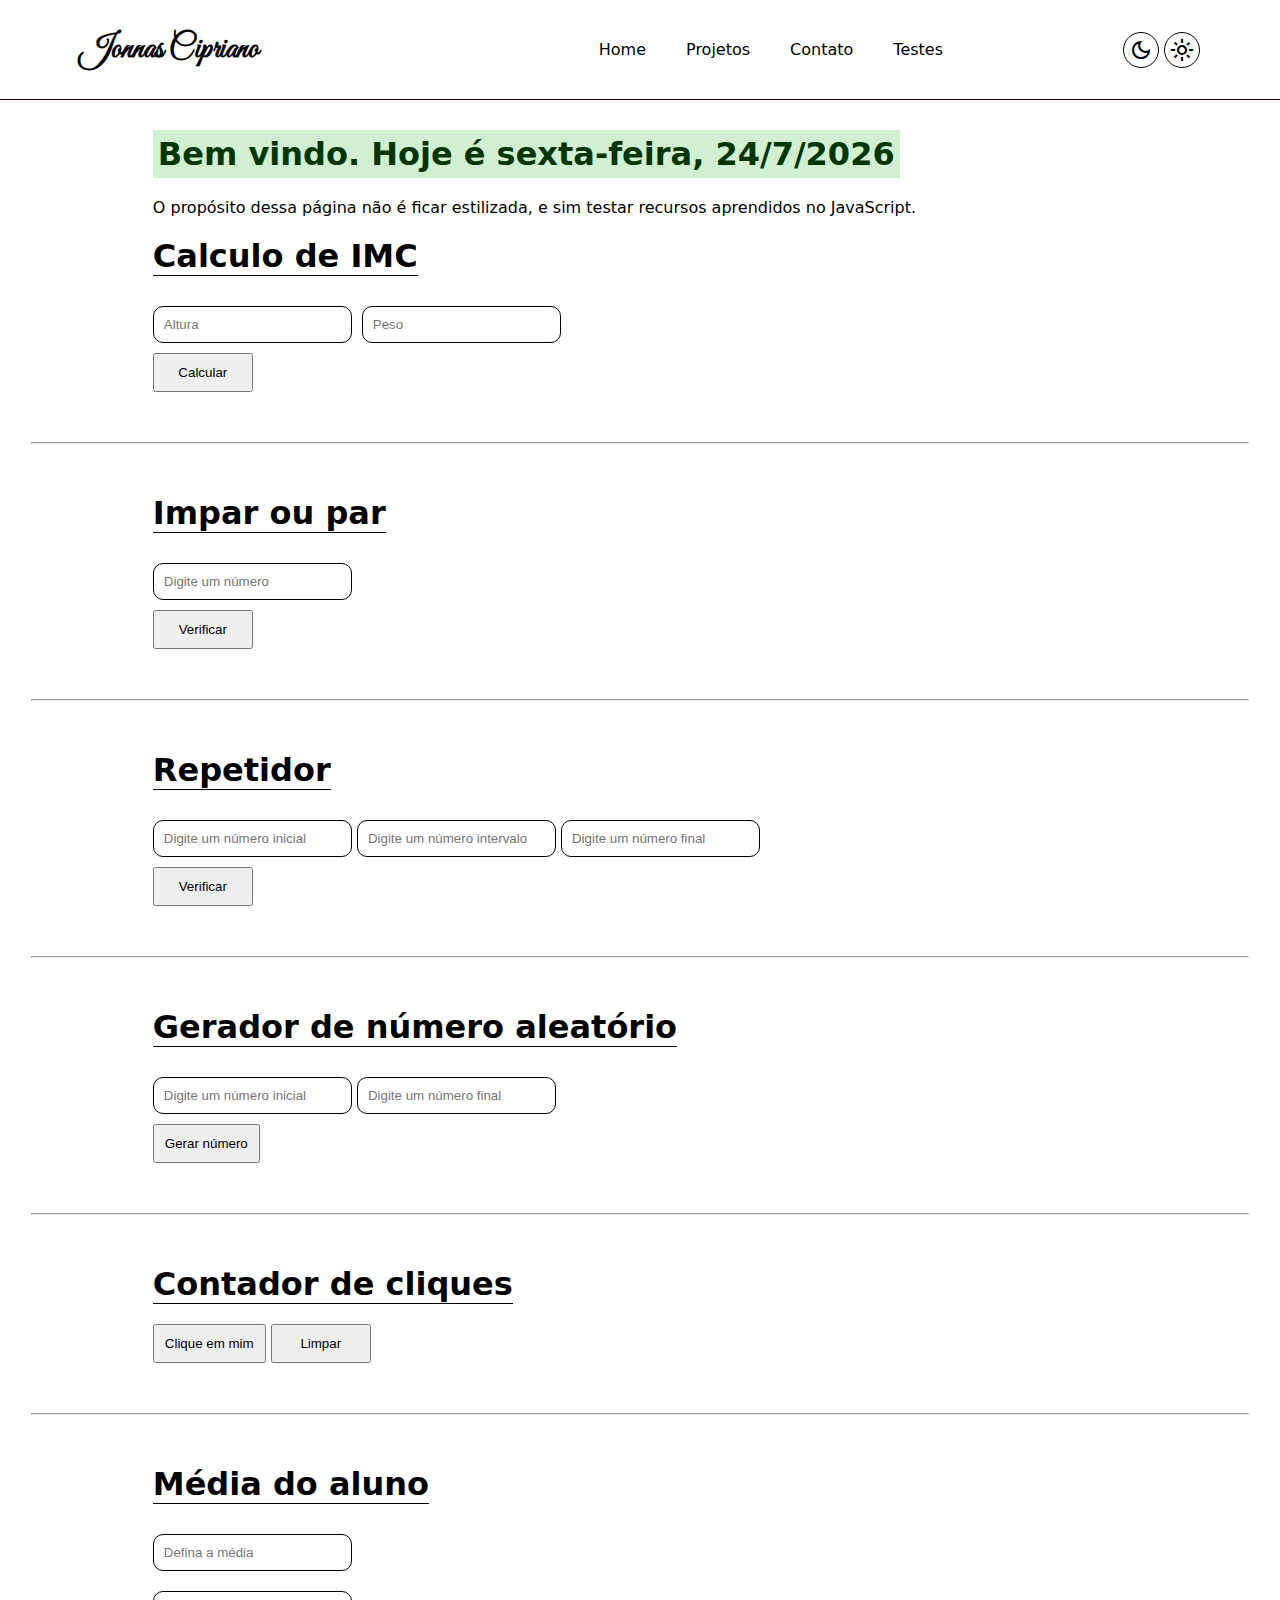
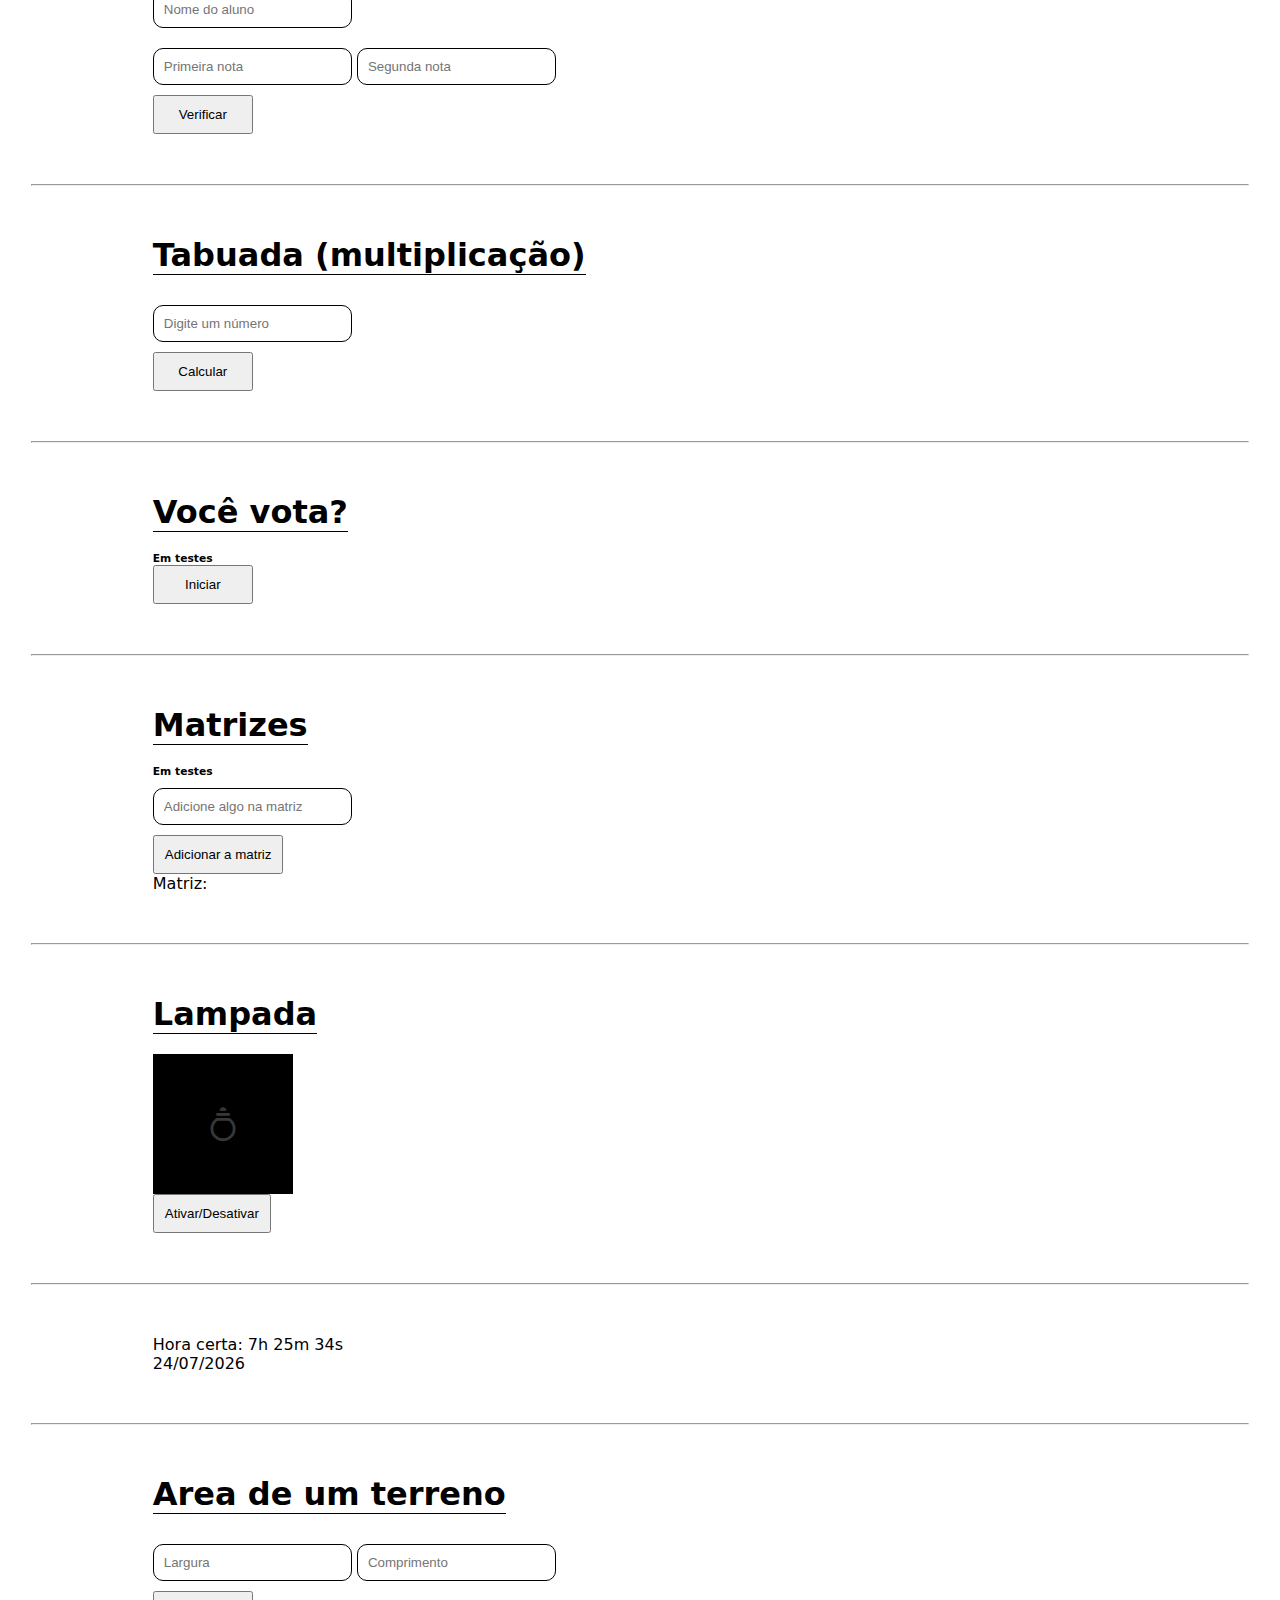
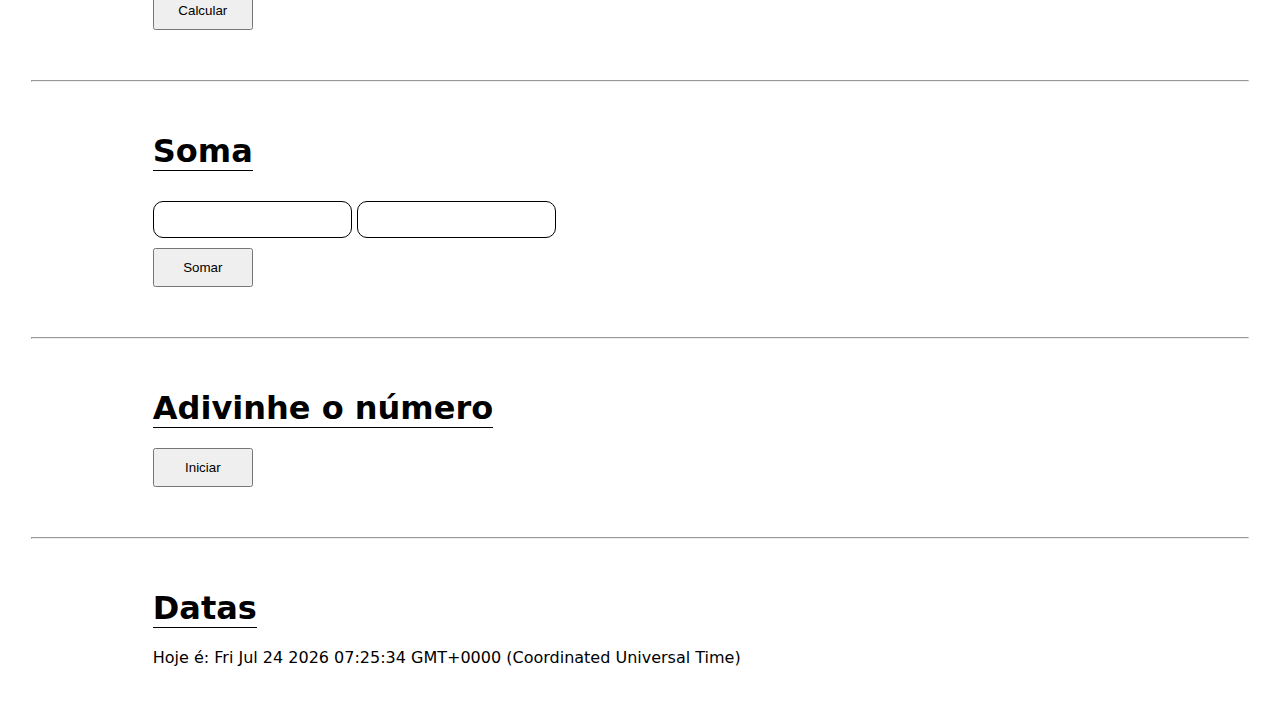
<file: testes.html>
<!DOCTYPE html>
<html lang="pt-br">

<head>
    <meta charset="UTF-8" />
    <meta name="viewport" content="width=device-width, initial-scale=1.0" />
    <title>Testes JavaScript</title>
    <link rel="stylesheet" href="style.css" />
    <link rel="stylesheet" href="reset.css">
    <link rel="stylesheet"
        href="https://fonts.googleapis.com/css2?family=Material+Symbols+Outlined:opsz,wght,FILL,GRAD@20..48,100..700,0..1,-50..200" />
    <link rel="preconnect" href="https://fonts.googleapis.com" />
    <link rel="preconnect" href="https://fonts.gstatic.com" crossorigin />
    <link href="https://fonts.googleapis.com/css2?family=Playwrite+CO:wght@100..400&display=swap" rel="stylesheet" />
    <link href="https://fonts.googleapis.com/css2?family=Great+Vibes&family=Playwrite+CO:wght@100..400&display=swap"
        rel="stylesheet" />
    <link rel="stylesheet"
        href="https://fonts.googleapis.com/css2?family=Material+Symbols+Outlined:opsz,wght,FILL,GRAD@20..48,100..700,0..1,-50..200" />
</head>

<body onload="time()">
    <header>
        <h1>Jonnas Cipriano</h1>

        <div id="btn-mobile"><button id="menu" onclick="menuHamburguer()">Menu<span id="span-menu"></span></button></div>

        <nav id="nav">
            <ul id="links">
                <li><a href="index.html">Home</a></li>
                <li><a href="">Projetos</a></li>
                <li><a href="">Contato</a></li>
                <li><a href="testes.html">Testes</a></li>
            </ul>
        </nav>

        <div id="themes">
            <span class="material-symbols-outlined" onclick="dark()">dark_mode</span>
            <span class="material-symbols-outlined" onclick="light()">light_mode</span>
        </div>
    </header>

    <main>

        <section id="bv">
            <h1 id="bv-dia"></h1>
            <p>O propósito dessa página não é ficar estilizada, e sim testar recursos aprendidos no JavaScript.</p>
        </section>

        <section id="imc">
            <h1>Calculo de IMC</h1>

            <form action="">
                <div class="input-container">
                    <div class="input-itens">
                        <input type="number" name="altura" id="altura" step="0.010" placeholder="Altura" max="4"
                            required />
                        <input type="number" name="peso" id="peso" step="0.010" placeholder="Peso" required />
                    </div>
                </div>
            </form>
            <button onclick="imc()">Calcular</button>
            <p id="resimc" class="resposta">teste</p>
        </section>

        <hr>

        <section id="impar-par">
            <h1>Impar ou par</h1>
            <form action="">
                <input type="number" name="imparoupar" id="imparoupar" placeholder="Digite um número">
            </form>
            <button onclick="imparpar()">Verificar</button>
            <p id="res-impar-par" class="resposta"></p>
        </section>

        <hr>

        <section id="repetidor">
            <h1>Repetidor</h1>
            <form action="">
                <input type="number" name="ni" id="ni" placeholder="Digite um número inicial">
                <input type="number" name="salto" id="salto" placeholder="Digite um número intervalo">
                <input type="number" name="nf" id="nf" placeholder="Digite um número final">
            </form>
            <button onclick="repetidor()">Verificar</button>
            <p id="resrep" class="resposta"></p>
        </section>

        <hr>

        <section id="numero-aleatorio">
            <h1>Gerador de número aleatório</h1>
            <form action="">
                <input type="number" name="numialt" id="numialt" placeholder="Digite um número inicial">
                <input type="number" name="numfalt" id="numfalt" placeholder="Digite um número final">
            </form>
            <button onclick="numaleatorio()">Gerar número</button>
            <p id="resnumalt" class="resposta"></p>
        </section>

        <hr>

        <section id="contador-clique">
            <h1>Contador de cliques</h1><br>
            <button onclick="cliq()">Clique em mim</button>
            <button onclick="limp()">Limpar</button>
            <p id="rescli" class="resposta"></p>
        </section>

        <hr>

        <section id="media-aluno">
            <h1>Média do aluno</h1>
            <form action="">
                <input type="number" name="def_media" id="def_media" placeholder="Defina a média" max="10" required><br>
                <input type="text" name="nome_aluno" id="nome_aluno" placeholder="Nome do aluno" required><br>
                <input type="number" name="n1" id="n1" placeholder="Primeira nota" max="10" required>
                <input type="number" name="n2" id="n2" placeholder="Segunda nota" max="10" required>
            </form>
            <button onclick="analisar_media()">Verificar</button>
            <p id="resmed" class="resposta"></p>
        </section>

        <hr>

        <section id="tabuada">
            <h1>Tabuada (multiplicação)</h1>
            <form action="">
                <input type="number" name="numtab" id="numtab" placeholder="Digite um número">
            </form>
            <button onclick="calctab()">Calcular</button>
            <div id="restab" class="resposta"></div>
        </section>

        <hr>

        <section id="vc-vota">
            <h1>Você vota?</h1><br>
            <h6>Em testes</h6>
            <div id="vc-vota-itens" style="display: none;">
                <label for="mesnasc">Mês de nascimento:</label>
                <select name="mesnasc" id="mesnasc">
                </select>
                <br>
                <label for="anonasc">Ano de nascimento:</label>
                <select name="anonasc" id="anonasc"></select>
                <br>
            </div>
            <div>
                <p id="resvota" class="resposta"></p>
            </div>
            <button id="butvot" onclick="vcvotaf()">Iniciar</button>
            <button id="butvotverf" onclick="vcvotav()" style="display: none;">Verificar</button>
        </section>
        <hr>
        <section id="matrizes">
            <h1>Matrizes</h1>
            <h6>Em testes</h6>
            <div class="mat-tes">
                <label for="admat"></label>
                <input type="text" name="admat" id="admat" placeholder="Adicione algo na matriz"><br>
                <button onclick="adicionarMatriz()">Adicionar a matriz</button>
            </div>
            <p id="resmatr">Matriz:</p>
        </section>

        <hr>

        <section class="lampada">
            <h1>Lampada</h1>
            <div>
                <span class="material-symbols-outlined" id="lampada">lightbulb</span><br>
                <button class="ligLam" onclick="ligardesligar()">Ativar/Desativar</button>
            </div>
        </section>
        <hr>
        <section id="timeout">
        </section>
        <hr>
        <section class="areaTerreno">
            <h1>Area de um terreno</h1>
            <div>
                <input type="number" name="larg" id="larg" placeholder="Largura">
                <input type="number" name="comp" id="comp" placeholder="Comprimento">
            </div>
            <button onclick="calcularAreaTerreno()">Calcular</button>
            <p id="resare" class="resposta"></p>
        </section>
        <hr>
        <section class="soma">
            <h1>Soma</h1>
            <div>
                <input type="number" name="a" id="n1">
                <input type="number" name="b" id="n2">
            </div>
            <button onclick="soma()">Somar</button>
            <p class="ressoma"></p>
        </section>
        <hr>
        <section id="adivinhe">
            <h1>Adivinhe o número</h1>
            <div id="but_adv">
                <button onclick="adivinhe()">Iniciar</button>
            </div>
            <div id="num_none">
                <input type="number" name="vernum" id="vernum" placeholder="Adivinhe">
                <button onclick="verificarNum()">Verificar</button>
            </div>
            <p id="resnum" class="resposta"></p>
        </section>
        <hr>
        <section id="datas">
            <h1>Datas</h1>
            <p class="dia-hoje">Hoje é: </p>
        </section>
    </main>


    <script src="script.js"></script>
    <script src="funcoes.js"></script>
</body>

</html>
</file>
<file: style.css>
/* font-family: "Great Vibes", cursive; */
/* font-family: "Playwrite CO", cursive; */

header h1{
    font-family: "Great Vibes";
}

#themes span{
    cursor: pointer;
    padding: 5px;
    border: 1px solid;
    border-radius: 50%;
}

header{
    display: flex;
    flex-direction: row;
    flex-wrap: wrap;
    justify-content: space-around;
    align-items: center;
    width: 100%;
    padding: 20px 0;
    border-bottom: 1px solid rgb(34, 0, 0);

    & nav {
        padding: 20px 0;
    }

    & ul {
        display: flex;
        flex-direction: row;
        flex-wrap: wrap;
        justify-content: space-around;
        align-items: center;
        list-style: none;

        & li{
            padding: 0 20px;
            & a{
                text-decoration: none;
                color: inherit;
            }
        }
    }

}

#menu{
    display: none;
}

@media screen and (max-width: 555px) {
    #menu{
        display: flex;
        gap: 5px;
        background: none;
        border: none;
        cursor: pointer;
    }

    #span-menu{
        border-top: 2px solid;
        width: 20px;
        transition: .1s;
    }

    #btn-mobile.active #span-menu{
        border-top: transparent;
    }

    #span-menu::after, #span-menu::before{
        content: '';
        display: block;
        width: 20px;
        height: 2px;
        background: currentColor;
        margin-top: 5px;
        position: relative;
        transition: .3s;
    }

    #btn-mobile.active #span-menu::after{
        transform: rotate(135deg);
        top: -7px;
    }

    #btn-mobile.active #span-menu::before{
        transform: rotate(-135deg);
    }



    header nav{
        display: none;
        transition: 1s;
    }

    #themes{
        display: none;
    }

    #links{
        visibility: hidden;
        overflow-y: hidden;
        transition: 1s;
    }

    .link-container{
        width: 100vw;
        position: absolute;
        top: 70px;
        display: block;
        background: white;
        transition: 1s;
        overflow: auto;
    }

    .link-container ul#links{
        visibility: visible;
        overflow-y: auto;
        display: flex;
        flex-direction: column;
        gap: 20px;
        transition: 1s;
    }

}

main{
    width: 100%;
    margin: auto;
    border-left: 1px solid rgba(255, 255, 255, .3);
    border-right: 1px solid rgba(255, 255, 255, .3);
    padding: 30px;
}

main h1{
    border-bottom: 1px solid;
    display: inline-block;
    margin-bottom: 20px;
}

main p{
    margin-bottom: 20px;
}

h1#bv-dia{
    border: none;
    background-color: #d1efd1;
    color: #003500;
    padding: 5px;
}

.input-container{
    position: relative;
    display: flex;
    flex-direction: column;
}

.input-itens{
    display: flex;
    flex-direction: row;
    flex-wrap: wrap;
    gap:10px;
}

section#imc p{
    font-size: 14px;
    line-height: 1.2;
}



.resposta{
    display: none;
    background-color: #00f9003b;
    margin: 10px 0;
    padding: 5px;
}

#lampada{
    font-size: 40px;
    rotate: 180deg;
    background-color: black;
    color: rgba(255, 255, 255, 0.226);
    padding: 50px;
}

.ligardesligar{
    filter: brightness(250%);
    background: radial-gradient(black, #ffff0085 300%);
    color: rgba(yellow, yellow, yellow, 1);
    text-shadow: 0 0 20px yellow;
}

#num_none{
    display: none;
}
</file>
